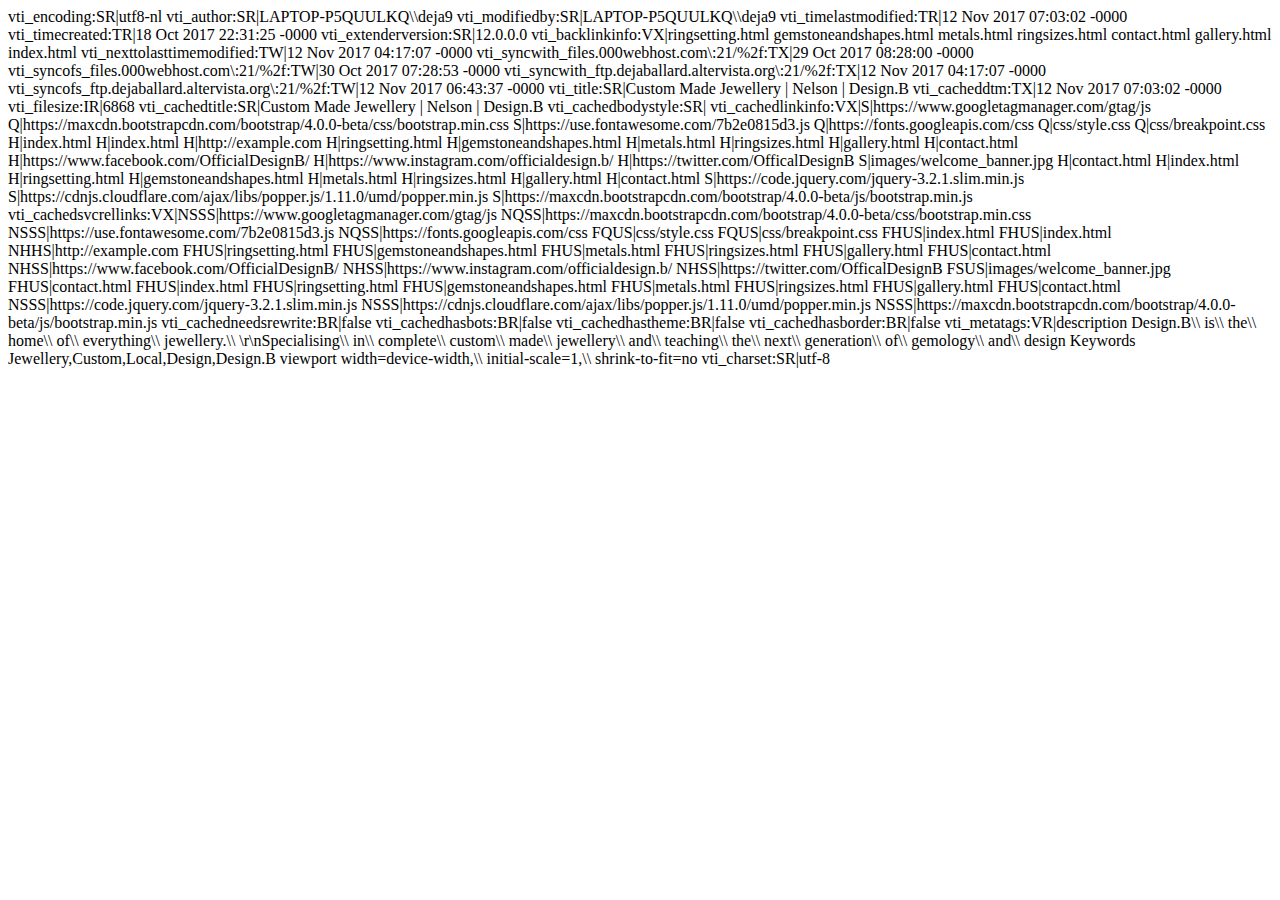
<file: _vti_cnf/index.html>
vti_encoding:SR|utf8-nl
vti_author:SR|LAPTOP-P5QUULKQ\\deja9
vti_modifiedby:SR|LAPTOP-P5QUULKQ\\deja9
vti_timelastmodified:TR|12 Nov 2017 07:03:02 -0000
vti_timecreated:TR|18 Oct 2017 22:31:25 -0000
vti_extenderversion:SR|12.0.0.0
vti_backlinkinfo:VX|ringsetting.html gemstoneandshapes.html metals.html ringsizes.html contact.html gallery.html index.html
vti_nexttolasttimemodified:TW|12 Nov 2017 04:17:07 -0000
vti_syncwith_files.000webhost.com\:21/%2f:TX|29 Oct 2017 08:28:00 -0000
vti_syncofs_files.000webhost.com\:21/%2f:TW|30 Oct 2017 07:28:53 -0000
vti_syncwith_ftp.dejaballard.altervista.org\:21/%2f:TX|12 Nov 2017 04:17:07 -0000
vti_syncofs_ftp.dejaballard.altervista.org\:21/%2f:TW|12 Nov 2017 06:43:37 -0000
vti_title:SR|Custom Made Jewellery | Nelson | Design.B
vti_cacheddtm:TX|12 Nov 2017 07:03:02 -0000
vti_filesize:IR|6868
vti_cachedtitle:SR|Custom Made Jewellery | Nelson | Design.B
vti_cachedbodystyle:SR|<body>
vti_cachedlinkinfo:VX|S|https://www.googletagmanager.com/gtag/js Q|https://maxcdn.bootstrapcdn.com/bootstrap/4.0.0-beta/css/bootstrap.min.css S|https://use.fontawesome.com/7b2e0815d3.js Q|https://fonts.googleapis.com/css Q|css/style.css Q|css/breakpoint.css H|index.html H|index.html H|http://example.com H|ringsetting.html H|gemstoneandshapes.html H|metals.html H|ringsizes.html H|gallery.html H|contact.html H|https://www.facebook.com/OfficialDesignB/ H|https://www.instagram.com/officialdesign.b/ H|https://twitter.com/OfficalDesignB S|images/welcome_banner.jpg H|contact.html H|index.html H|ringsetting.html H|gemstoneandshapes.html H|metals.html H|ringsizes.html H|gallery.html H|contact.html S|https://code.jquery.com/jquery-3.2.1.slim.min.js S|https://cdnjs.cloudflare.com/ajax/libs/popper.js/1.11.0/umd/popper.min.js S|https://maxcdn.bootstrapcdn.com/bootstrap/4.0.0-beta/js/bootstrap.min.js
vti_cachedsvcrellinks:VX|NSSS|https://www.googletagmanager.com/gtag/js NQSS|https://maxcdn.bootstrapcdn.com/bootstrap/4.0.0-beta/css/bootstrap.min.css NSSS|https://use.fontawesome.com/7b2e0815d3.js NQSS|https://fonts.googleapis.com/css FQUS|css/style.css FQUS|css/breakpoint.css FHUS|index.html FHUS|index.html NHHS|http://example.com FHUS|ringsetting.html FHUS|gemstoneandshapes.html FHUS|metals.html FHUS|ringsizes.html FHUS|gallery.html FHUS|contact.html NHSS|https://www.facebook.com/OfficialDesignB/ NHSS|https://www.instagram.com/officialdesign.b/ NHSS|https://twitter.com/OfficalDesignB FSUS|images/welcome_banner.jpg FHUS|contact.html FHUS|index.html FHUS|ringsetting.html FHUS|gemstoneandshapes.html FHUS|metals.html FHUS|ringsizes.html FHUS|gallery.html FHUS|contact.html NSSS|https://code.jquery.com/jquery-3.2.1.slim.min.js NSSS|https://cdnjs.cloudflare.com/ajax/libs/popper.js/1.11.0/umd/popper.min.js NSSS|https://maxcdn.bootstrapcdn.com/bootstrap/4.0.0-beta/js/bootstrap.min.js
vti_cachedneedsrewrite:BR|false
vti_cachedhasbots:BR|false
vti_cachedhastheme:BR|false
vti_cachedhasborder:BR|false
vti_metatags:VR|description Design.B\\ is\\ the\\ home\\ of\\ everything\\ jewellery.\\ \r\nSpecialising\\ in\\ complete\\ custom\\ made\\ jewellery\\ and\\ teaching\\ the\\ next\\ generation\\ of\\ gemology\\ and\\ design Keywords Jewellery,Custom,Local,Design,Design.B viewport width=device-width,\\ initial-scale=1,\\ shrink-to-fit=no
vti_charset:SR|utf-8
</file>
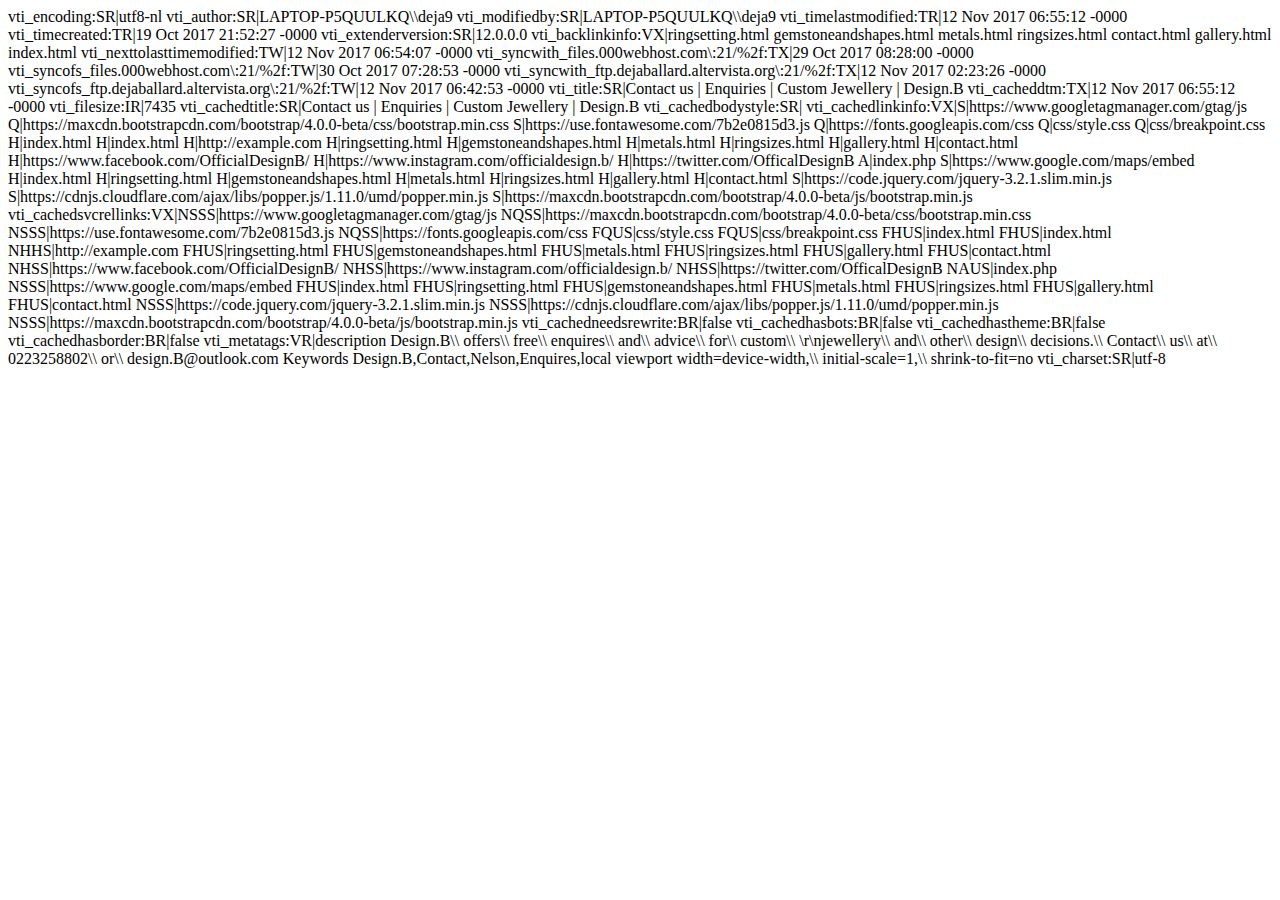
<file: _vti_cnf/contact.html>
vti_encoding:SR|utf8-nl
vti_author:SR|LAPTOP-P5QUULKQ\\deja9
vti_modifiedby:SR|LAPTOP-P5QUULKQ\\deja9
vti_timelastmodified:TR|12 Nov 2017 06:55:12 -0000
vti_timecreated:TR|19 Oct 2017 21:52:27 -0000
vti_extenderversion:SR|12.0.0.0
vti_backlinkinfo:VX|ringsetting.html gemstoneandshapes.html metals.html ringsizes.html contact.html gallery.html index.html
vti_nexttolasttimemodified:TW|12 Nov 2017 06:54:07 -0000
vti_syncwith_files.000webhost.com\:21/%2f:TX|29 Oct 2017 08:28:00 -0000
vti_syncofs_files.000webhost.com\:21/%2f:TW|30 Oct 2017 07:28:53 -0000
vti_syncwith_ftp.dejaballard.altervista.org\:21/%2f:TX|12 Nov 2017 02:23:26 -0000
vti_syncofs_ftp.dejaballard.altervista.org\:21/%2f:TW|12 Nov 2017 06:42:53 -0000
vti_title:SR|Contact us | Enquiries | Custom Jewellery | Design.B
vti_cacheddtm:TX|12 Nov 2017 06:55:12 -0000
vti_filesize:IR|7435
vti_cachedtitle:SR|Contact us | Enquiries | Custom Jewellery | Design.B
vti_cachedbodystyle:SR|<body>
vti_cachedlinkinfo:VX|S|https://www.googletagmanager.com/gtag/js Q|https://maxcdn.bootstrapcdn.com/bootstrap/4.0.0-beta/css/bootstrap.min.css S|https://use.fontawesome.com/7b2e0815d3.js Q|https://fonts.googleapis.com/css Q|css/style.css Q|css/breakpoint.css H|index.html H|index.html H|http://example.com H|ringsetting.html H|gemstoneandshapes.html H|metals.html H|ringsizes.html H|gallery.html H|contact.html H|https://www.facebook.com/OfficialDesignB/ H|https://www.instagram.com/officialdesign.b/ H|https://twitter.com/OfficalDesignB A|index.php S|https://www.google.com/maps/embed H|index.html H|ringsetting.html H|gemstoneandshapes.html H|metals.html H|ringsizes.html H|gallery.html H|contact.html S|https://code.jquery.com/jquery-3.2.1.slim.min.js S|https://cdnjs.cloudflare.com/ajax/libs/popper.js/1.11.0/umd/popper.min.js S|https://maxcdn.bootstrapcdn.com/bootstrap/4.0.0-beta/js/bootstrap.min.js
vti_cachedsvcrellinks:VX|NSSS|https://www.googletagmanager.com/gtag/js NQSS|https://maxcdn.bootstrapcdn.com/bootstrap/4.0.0-beta/css/bootstrap.min.css NSSS|https://use.fontawesome.com/7b2e0815d3.js NQSS|https://fonts.googleapis.com/css FQUS|css/style.css FQUS|css/breakpoint.css FHUS|index.html FHUS|index.html NHHS|http://example.com FHUS|ringsetting.html FHUS|gemstoneandshapes.html FHUS|metals.html FHUS|ringsizes.html FHUS|gallery.html FHUS|contact.html NHSS|https://www.facebook.com/OfficialDesignB/ NHSS|https://www.instagram.com/officialdesign.b/ NHSS|https://twitter.com/OfficalDesignB NAUS|index.php NSSS|https://www.google.com/maps/embed FHUS|index.html FHUS|ringsetting.html FHUS|gemstoneandshapes.html FHUS|metals.html FHUS|ringsizes.html FHUS|gallery.html FHUS|contact.html NSSS|https://code.jquery.com/jquery-3.2.1.slim.min.js NSSS|https://cdnjs.cloudflare.com/ajax/libs/popper.js/1.11.0/umd/popper.min.js NSSS|https://maxcdn.bootstrapcdn.com/bootstrap/4.0.0-beta/js/bootstrap.min.js
vti_cachedneedsrewrite:BR|false
vti_cachedhasbots:BR|false
vti_cachedhastheme:BR|false
vti_cachedhasborder:BR|false
vti_metatags:VR|description Design.B\\ offers\\ free\\ enquires\\ and\\ advice\\ for\\ custom\\ \r\njewellery\\ and\\ other\\ design\\ decisions.\\ Contact\\ us\\ at\\ 0223258802\\ or\\ design.B@outlook.com Keywords Design.B,Contact,Nelson,Enquires,local viewport width=device-width,\\ initial-scale=1,\\ shrink-to-fit=no
vti_charset:SR|utf-8
</file>
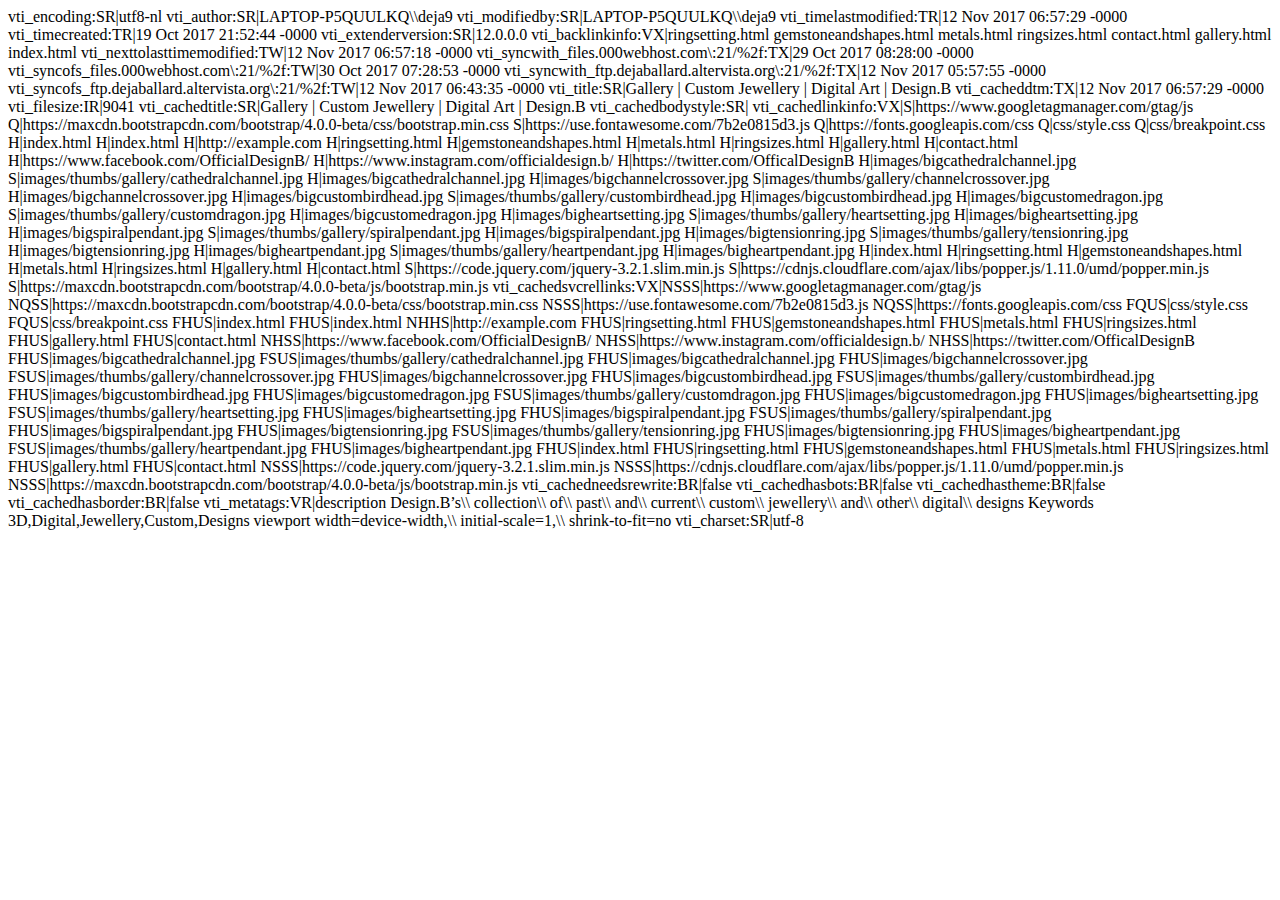
<file: _vti_cnf/gallery.html>
vti_encoding:SR|utf8-nl
vti_author:SR|LAPTOP-P5QUULKQ\\deja9
vti_modifiedby:SR|LAPTOP-P5QUULKQ\\deja9
vti_timelastmodified:TR|12 Nov 2017 06:57:29 -0000
vti_timecreated:TR|19 Oct 2017 21:52:44 -0000
vti_extenderversion:SR|12.0.0.0
vti_backlinkinfo:VX|ringsetting.html gemstoneandshapes.html metals.html ringsizes.html contact.html gallery.html index.html
vti_nexttolasttimemodified:TW|12 Nov 2017 06:57:18 -0000
vti_syncwith_files.000webhost.com\:21/%2f:TX|29 Oct 2017 08:28:00 -0000
vti_syncofs_files.000webhost.com\:21/%2f:TW|30 Oct 2017 07:28:53 -0000
vti_syncwith_ftp.dejaballard.altervista.org\:21/%2f:TX|12 Nov 2017 05:57:55 -0000
vti_syncofs_ftp.dejaballard.altervista.org\:21/%2f:TW|12 Nov 2017 06:43:35 -0000
vti_title:SR|Gallery | Custom Jewellery | Digital Art | Design.B
vti_cacheddtm:TX|12 Nov 2017 06:57:29 -0000
vti_filesize:IR|9041
vti_cachedtitle:SR|Gallery | Custom Jewellery | Digital Art | Design.B
vti_cachedbodystyle:SR|<body>
vti_cachedlinkinfo:VX|S|https://www.googletagmanager.com/gtag/js Q|https://maxcdn.bootstrapcdn.com/bootstrap/4.0.0-beta/css/bootstrap.min.css S|https://use.fontawesome.com/7b2e0815d3.js Q|https://fonts.googleapis.com/css Q|css/style.css Q|css/breakpoint.css H|index.html H|index.html H|http://example.com H|ringsetting.html H|gemstoneandshapes.html H|metals.html H|ringsizes.html H|gallery.html H|contact.html H|https://www.facebook.com/OfficialDesignB/ H|https://www.instagram.com/officialdesign.b/ H|https://twitter.com/OfficalDesignB H|images/bigcathedralchannel.jpg S|images/thumbs/gallery/cathedralchannel.jpg H|images/bigcathedralchannel.jpg H|images/bigchannelcrossover.jpg S|images/thumbs/gallery/channelcrossover.jpg H|images/bigchannelcrossover.jpg H|images/bigcustombirdhead.jpg S|images/thumbs/gallery/custombirdhead.jpg H|images/bigcustombirdhead.jpg H|images/bigcustomedragon.jpg S|images/thumbs/gallery/customdragon.jpg H|images/bigcustomedragon.jpg H|images/bigheartsetting.jpg S|images/thumbs/gallery/heartsetting.jpg H|images/bigheartsetting.jpg H|images/bigspiralpendant.jpg S|images/thumbs/gallery/spiralpendant.jpg H|images/bigspiralpendant.jpg H|images/bigtensionring.jpg S|images/thumbs/gallery/tensionring.jpg H|images/bigtensionring.jpg H|images/bigheartpendant.jpg S|images/thumbs/gallery/heartpendant.jpg H|images/bigheartpendant.jpg H|index.html H|ringsetting.html H|gemstoneandshapes.html H|metals.html H|ringsizes.html H|gallery.html H|contact.html S|https://code.jquery.com/jquery-3.2.1.slim.min.js S|https://cdnjs.cloudflare.com/ajax/libs/popper.js/1.11.0/umd/popper.min.js S|https://maxcdn.bootstrapcdn.com/bootstrap/4.0.0-beta/js/bootstrap.min.js
vti_cachedsvcrellinks:VX|NSSS|https://www.googletagmanager.com/gtag/js NQSS|https://maxcdn.bootstrapcdn.com/bootstrap/4.0.0-beta/css/bootstrap.min.css NSSS|https://use.fontawesome.com/7b2e0815d3.js NQSS|https://fonts.googleapis.com/css FQUS|css/style.css FQUS|css/breakpoint.css FHUS|index.html FHUS|index.html NHHS|http://example.com FHUS|ringsetting.html FHUS|gemstoneandshapes.html FHUS|metals.html FHUS|ringsizes.html FHUS|gallery.html FHUS|contact.html NHSS|https://www.facebook.com/OfficialDesignB/ NHSS|https://www.instagram.com/officialdesign.b/ NHSS|https://twitter.com/OfficalDesignB FHUS|images/bigcathedralchannel.jpg FSUS|images/thumbs/gallery/cathedralchannel.jpg FHUS|images/bigcathedralchannel.jpg FHUS|images/bigchannelcrossover.jpg FSUS|images/thumbs/gallery/channelcrossover.jpg FHUS|images/bigchannelcrossover.jpg FHUS|images/bigcustombirdhead.jpg FSUS|images/thumbs/gallery/custombirdhead.jpg FHUS|images/bigcustombirdhead.jpg FHUS|images/bigcustomedragon.jpg FSUS|images/thumbs/gallery/customdragon.jpg FHUS|images/bigcustomedragon.jpg FHUS|images/bigheartsetting.jpg FSUS|images/thumbs/gallery/heartsetting.jpg FHUS|images/bigheartsetting.jpg FHUS|images/bigspiralpendant.jpg FSUS|images/thumbs/gallery/spiralpendant.jpg FHUS|images/bigspiralpendant.jpg FHUS|images/bigtensionring.jpg FSUS|images/thumbs/gallery/tensionring.jpg FHUS|images/bigtensionring.jpg FHUS|images/bigheartpendant.jpg FSUS|images/thumbs/gallery/heartpendant.jpg FHUS|images/bigheartpendant.jpg FHUS|index.html FHUS|ringsetting.html FHUS|gemstoneandshapes.html FHUS|metals.html FHUS|ringsizes.html FHUS|gallery.html FHUS|contact.html NSSS|https://code.jquery.com/jquery-3.2.1.slim.min.js NSSS|https://cdnjs.cloudflare.com/ajax/libs/popper.js/1.11.0/umd/popper.min.js NSSS|https://maxcdn.bootstrapcdn.com/bootstrap/4.0.0-beta/js/bootstrap.min.js
vti_cachedneedsrewrite:BR|false
vti_cachedhasbots:BR|false
vti_cachedhastheme:BR|false
vti_cachedhasborder:BR|false
vti_metatags:VR|description Design.B’s\\ collection\\ of\\ past\\ and\\ current\\ custom\\ jewellery\\ and\\ other\\ digital\\ designs Keywords 3D,Digital,Jewellery,Custom,Designs viewport width=device-width,\\ initial-scale=1,\\ shrink-to-fit=no
vti_charset:SR|utf-8
</file>
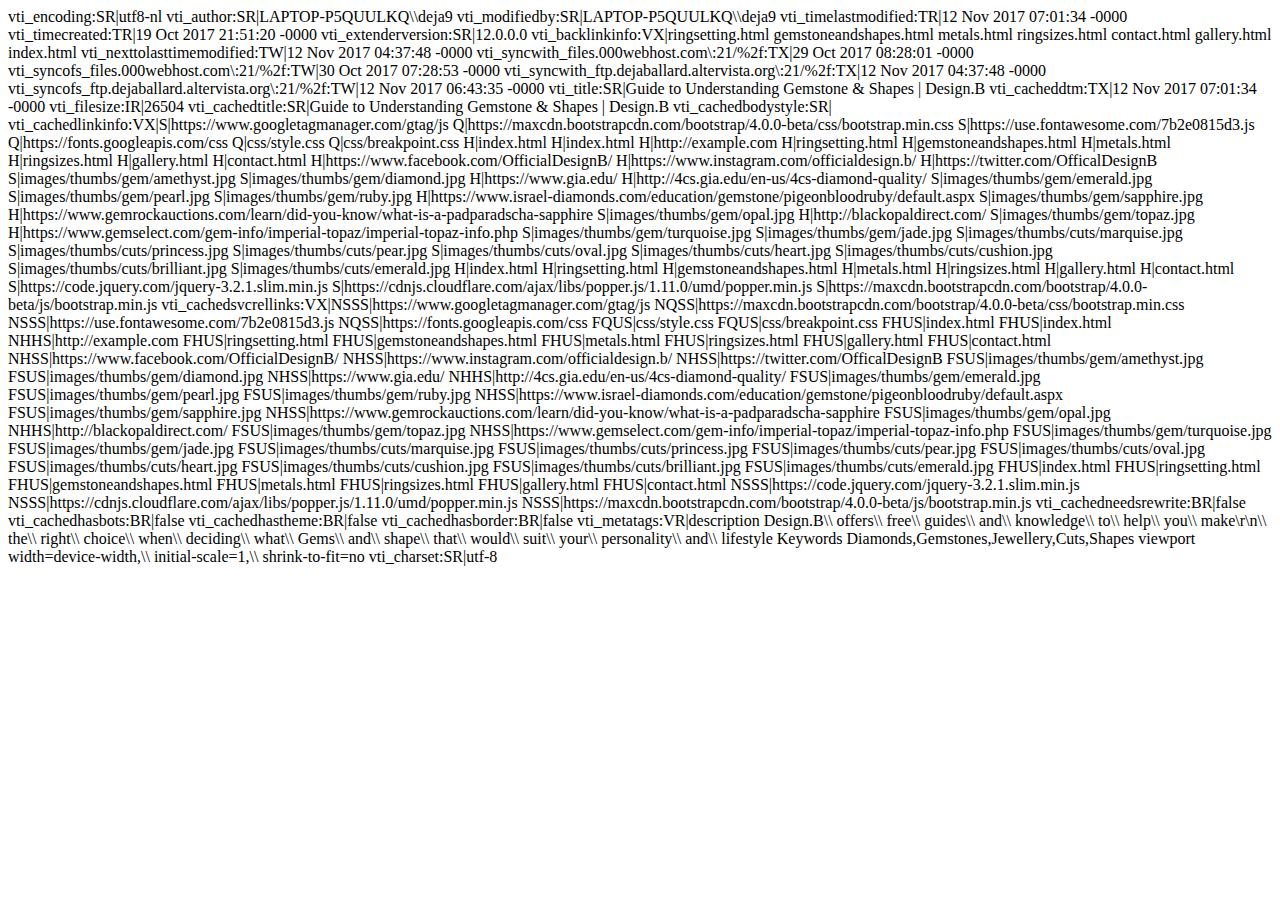
<file: _vti_cnf/gemstoneandshapes.html>
vti_encoding:SR|utf8-nl
vti_author:SR|LAPTOP-P5QUULKQ\\deja9
vti_modifiedby:SR|LAPTOP-P5QUULKQ\\deja9
vti_timelastmodified:TR|12 Nov 2017 07:01:34 -0000
vti_timecreated:TR|19 Oct 2017 21:51:20 -0000
vti_extenderversion:SR|12.0.0.0
vti_backlinkinfo:VX|ringsetting.html gemstoneandshapes.html metals.html ringsizes.html contact.html gallery.html index.html
vti_nexttolasttimemodified:TW|12 Nov 2017 04:37:48 -0000
vti_syncwith_files.000webhost.com\:21/%2f:TX|29 Oct 2017 08:28:01 -0000
vti_syncofs_files.000webhost.com\:21/%2f:TW|30 Oct 2017 07:28:53 -0000
vti_syncwith_ftp.dejaballard.altervista.org\:21/%2f:TX|12 Nov 2017 04:37:48 -0000
vti_syncofs_ftp.dejaballard.altervista.org\:21/%2f:TW|12 Nov 2017 06:43:35 -0000
vti_title:SR|Guide to Understanding Gemstone & Shapes | Design.B
vti_cacheddtm:TX|12 Nov 2017 07:01:34 -0000
vti_filesize:IR|26504
vti_cachedtitle:SR|Guide to Understanding Gemstone & Shapes | Design.B
vti_cachedbodystyle:SR|<body>
vti_cachedlinkinfo:VX|S|https://www.googletagmanager.com/gtag/js Q|https://maxcdn.bootstrapcdn.com/bootstrap/4.0.0-beta/css/bootstrap.min.css S|https://use.fontawesome.com/7b2e0815d3.js Q|https://fonts.googleapis.com/css Q|css/style.css Q|css/breakpoint.css H|index.html H|index.html H|http://example.com H|ringsetting.html H|gemstoneandshapes.html H|metals.html H|ringsizes.html H|gallery.html H|contact.html H|https://www.facebook.com/OfficialDesignB/ H|https://www.instagram.com/officialdesign.b/ H|https://twitter.com/OfficalDesignB S|images/thumbs/gem/amethyst.jpg S|images/thumbs/gem/diamond.jpg H|https://www.gia.edu/ H|http://4cs.gia.edu/en-us/4cs-diamond-quality/ S|images/thumbs/gem/emerald.jpg S|images/thumbs/gem/pearl.jpg S|images/thumbs/gem/ruby.jpg H|https://www.israel-diamonds.com/education/gemstone/pigeonbloodruby/default.aspx S|images/thumbs/gem/sapphire.jpg H|https://www.gemrockauctions.com/learn/did-you-know/what-is-a-padparadscha-sapphire S|images/thumbs/gem/opal.jpg H|http://blackopaldirect.com/ S|images/thumbs/gem/topaz.jpg H|https://www.gemselect.com/gem-info/imperial-topaz/imperial-topaz-info.php S|images/thumbs/gem/turquoise.jpg S|images/thumbs/gem/jade.jpg S|images/thumbs/cuts/marquise.jpg S|images/thumbs/cuts/princess.jpg S|images/thumbs/cuts/pear.jpg S|images/thumbs/cuts/oval.jpg S|images/thumbs/cuts/heart.jpg S|images/thumbs/cuts/cushion.jpg S|images/thumbs/cuts/brilliant.jpg S|images/thumbs/cuts/emerald.jpg H|index.html H|ringsetting.html H|gemstoneandshapes.html H|metals.html H|ringsizes.html H|gallery.html H|contact.html S|https://code.jquery.com/jquery-3.2.1.slim.min.js S|https://cdnjs.cloudflare.com/ajax/libs/popper.js/1.11.0/umd/popper.min.js S|https://maxcdn.bootstrapcdn.com/bootstrap/4.0.0-beta/js/bootstrap.min.js
vti_cachedsvcrellinks:VX|NSSS|https://www.googletagmanager.com/gtag/js NQSS|https://maxcdn.bootstrapcdn.com/bootstrap/4.0.0-beta/css/bootstrap.min.css NSSS|https://use.fontawesome.com/7b2e0815d3.js NQSS|https://fonts.googleapis.com/css FQUS|css/style.css FQUS|css/breakpoint.css FHUS|index.html FHUS|index.html NHHS|http://example.com FHUS|ringsetting.html FHUS|gemstoneandshapes.html FHUS|metals.html FHUS|ringsizes.html FHUS|gallery.html FHUS|contact.html NHSS|https://www.facebook.com/OfficialDesignB/ NHSS|https://www.instagram.com/officialdesign.b/ NHSS|https://twitter.com/OfficalDesignB FSUS|images/thumbs/gem/amethyst.jpg FSUS|images/thumbs/gem/diamond.jpg NHSS|https://www.gia.edu/ NHHS|http://4cs.gia.edu/en-us/4cs-diamond-quality/ FSUS|images/thumbs/gem/emerald.jpg FSUS|images/thumbs/gem/pearl.jpg FSUS|images/thumbs/gem/ruby.jpg NHSS|https://www.israel-diamonds.com/education/gemstone/pigeonbloodruby/default.aspx FSUS|images/thumbs/gem/sapphire.jpg NHSS|https://www.gemrockauctions.com/learn/did-you-know/what-is-a-padparadscha-sapphire FSUS|images/thumbs/gem/opal.jpg NHHS|http://blackopaldirect.com/ FSUS|images/thumbs/gem/topaz.jpg NHSS|https://www.gemselect.com/gem-info/imperial-topaz/imperial-topaz-info.php FSUS|images/thumbs/gem/turquoise.jpg FSUS|images/thumbs/gem/jade.jpg FSUS|images/thumbs/cuts/marquise.jpg FSUS|images/thumbs/cuts/princess.jpg FSUS|images/thumbs/cuts/pear.jpg FSUS|images/thumbs/cuts/oval.jpg FSUS|images/thumbs/cuts/heart.jpg FSUS|images/thumbs/cuts/cushion.jpg FSUS|images/thumbs/cuts/brilliant.jpg FSUS|images/thumbs/cuts/emerald.jpg FHUS|index.html FHUS|ringsetting.html FHUS|gemstoneandshapes.html FHUS|metals.html FHUS|ringsizes.html FHUS|gallery.html FHUS|contact.html NSSS|https://code.jquery.com/jquery-3.2.1.slim.min.js NSSS|https://cdnjs.cloudflare.com/ajax/libs/popper.js/1.11.0/umd/popper.min.js NSSS|https://maxcdn.bootstrapcdn.com/bootstrap/4.0.0-beta/js/bootstrap.min.js
vti_cachedneedsrewrite:BR|false
vti_cachedhasbots:BR|false
vti_cachedhastheme:BR|false
vti_cachedhasborder:BR|false
vti_metatags:VR|description Design.B\\ offers\\ free\\ guides\\ and\\ knowledge\\ to\\ help\\ you\\ make\r\n\\ the\\ right\\ choice\\ when\\ deciding\\ what\\ Gems\\ and\\ shape\\ that\\ would\\ suit\\ your\\ personality\\ and\\ lifestyle Keywords Diamonds,Gemstones,Jewellery,Cuts,Shapes viewport width=device-width,\\ initial-scale=1,\\ shrink-to-fit=no
vti_charset:SR|utf-8
</file>
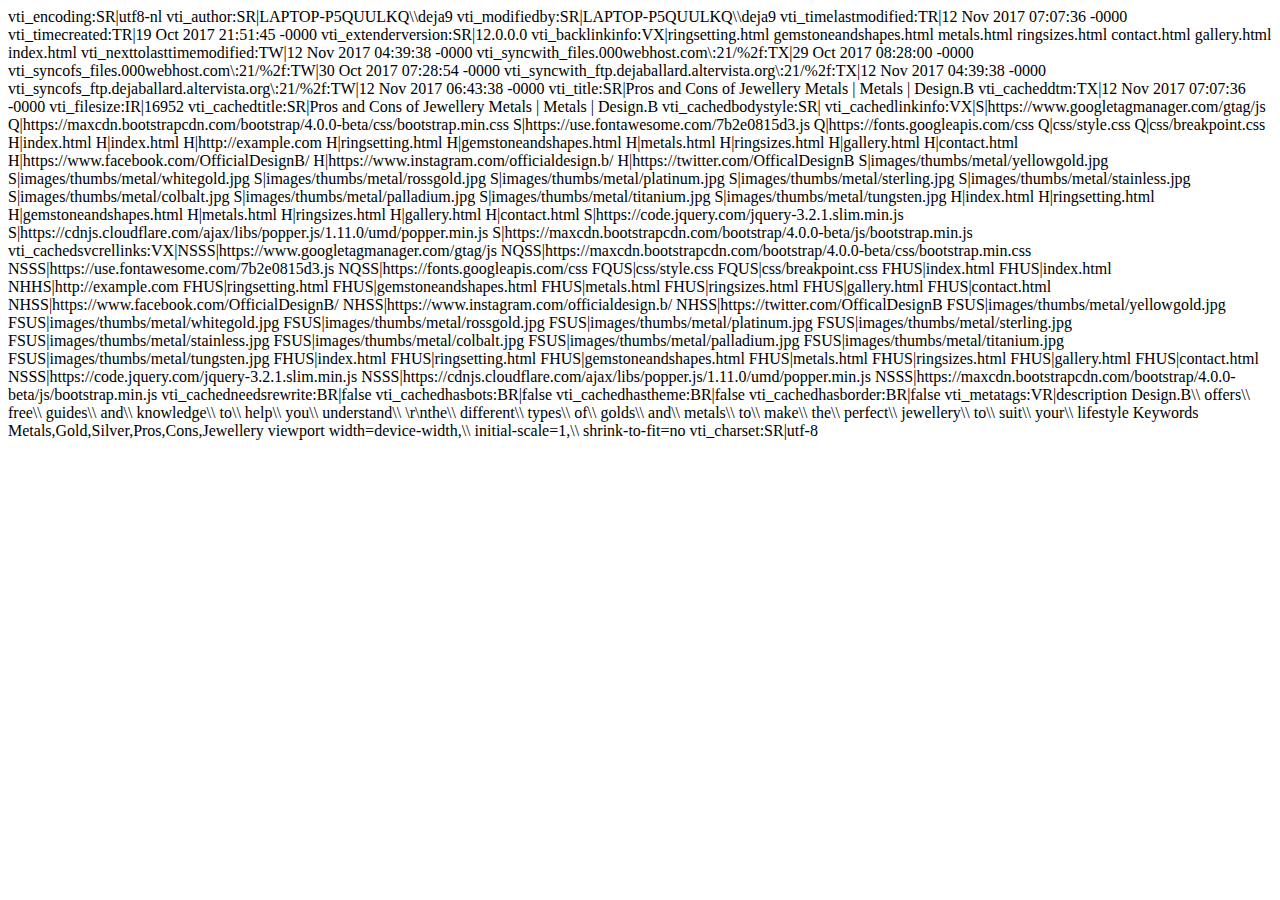
<file: _vti_cnf/metals.html>
vti_encoding:SR|utf8-nl
vti_author:SR|LAPTOP-P5QUULKQ\\deja9
vti_modifiedby:SR|LAPTOP-P5QUULKQ\\deja9
vti_timelastmodified:TR|12 Nov 2017 07:07:36 -0000
vti_timecreated:TR|19 Oct 2017 21:51:45 -0000
vti_extenderversion:SR|12.0.0.0
vti_backlinkinfo:VX|ringsetting.html gemstoneandshapes.html metals.html ringsizes.html contact.html gallery.html index.html
vti_nexttolasttimemodified:TW|12 Nov 2017 04:39:38 -0000
vti_syncwith_files.000webhost.com\:21/%2f:TX|29 Oct 2017 08:28:00 -0000
vti_syncofs_files.000webhost.com\:21/%2f:TW|30 Oct 2017 07:28:54 -0000
vti_syncwith_ftp.dejaballard.altervista.org\:21/%2f:TX|12 Nov 2017 04:39:38 -0000
vti_syncofs_ftp.dejaballard.altervista.org\:21/%2f:TW|12 Nov 2017 06:43:38 -0000
vti_title:SR|Pros and Cons of Jewellery Metals | Metals | Design.B
vti_cacheddtm:TX|12 Nov 2017 07:07:36 -0000
vti_filesize:IR|16952
vti_cachedtitle:SR|Pros and Cons of Jewellery Metals | Metals | Design.B
vti_cachedbodystyle:SR|<body>
vti_cachedlinkinfo:VX|S|https://www.googletagmanager.com/gtag/js Q|https://maxcdn.bootstrapcdn.com/bootstrap/4.0.0-beta/css/bootstrap.min.css S|https://use.fontawesome.com/7b2e0815d3.js Q|https://fonts.googleapis.com/css Q|css/style.css Q|css/breakpoint.css H|index.html H|index.html H|http://example.com H|ringsetting.html H|gemstoneandshapes.html H|metals.html H|ringsizes.html H|gallery.html H|contact.html H|https://www.facebook.com/OfficialDesignB/ H|https://www.instagram.com/officialdesign.b/ H|https://twitter.com/OfficalDesignB S|images/thumbs/metal/yellowgold.jpg S|images/thumbs/metal/whitegold.jpg S|images/thumbs/metal/rossgold.jpg S|images/thumbs/metal/platinum.jpg S|images/thumbs/metal/sterling.jpg S|images/thumbs/metal/stainless.jpg S|images/thumbs/metal/colbalt.jpg S|images/thumbs/metal/palladium.jpg S|images/thumbs/metal/titanium.jpg S|images/thumbs/metal/tungsten.jpg H|index.html H|ringsetting.html H|gemstoneandshapes.html H|metals.html H|ringsizes.html H|gallery.html H|contact.html S|https://code.jquery.com/jquery-3.2.1.slim.min.js S|https://cdnjs.cloudflare.com/ajax/libs/popper.js/1.11.0/umd/popper.min.js S|https://maxcdn.bootstrapcdn.com/bootstrap/4.0.0-beta/js/bootstrap.min.js
vti_cachedsvcrellinks:VX|NSSS|https://www.googletagmanager.com/gtag/js NQSS|https://maxcdn.bootstrapcdn.com/bootstrap/4.0.0-beta/css/bootstrap.min.css NSSS|https://use.fontawesome.com/7b2e0815d3.js NQSS|https://fonts.googleapis.com/css FQUS|css/style.css FQUS|css/breakpoint.css FHUS|index.html FHUS|index.html NHHS|http://example.com FHUS|ringsetting.html FHUS|gemstoneandshapes.html FHUS|metals.html FHUS|ringsizes.html FHUS|gallery.html FHUS|contact.html NHSS|https://www.facebook.com/OfficialDesignB/ NHSS|https://www.instagram.com/officialdesign.b/ NHSS|https://twitter.com/OfficalDesignB FSUS|images/thumbs/metal/yellowgold.jpg FSUS|images/thumbs/metal/whitegold.jpg FSUS|images/thumbs/metal/rossgold.jpg FSUS|images/thumbs/metal/platinum.jpg FSUS|images/thumbs/metal/sterling.jpg FSUS|images/thumbs/metal/stainless.jpg FSUS|images/thumbs/metal/colbalt.jpg FSUS|images/thumbs/metal/palladium.jpg FSUS|images/thumbs/metal/titanium.jpg FSUS|images/thumbs/metal/tungsten.jpg FHUS|index.html FHUS|ringsetting.html FHUS|gemstoneandshapes.html FHUS|metals.html FHUS|ringsizes.html FHUS|gallery.html FHUS|contact.html NSSS|https://code.jquery.com/jquery-3.2.1.slim.min.js NSSS|https://cdnjs.cloudflare.com/ajax/libs/popper.js/1.11.0/umd/popper.min.js NSSS|https://maxcdn.bootstrapcdn.com/bootstrap/4.0.0-beta/js/bootstrap.min.js
vti_cachedneedsrewrite:BR|false
vti_cachedhasbots:BR|false
vti_cachedhastheme:BR|false
vti_cachedhasborder:BR|false
vti_metatags:VR|description Design.B\\ offers\\ free\\ guides\\ and\\ knowledge\\ to\\ help\\ you\\ understand\\ \r\nthe\\ different\\ types\\ of\\ golds\\ and\\ metals\\ to\\ make\\ the\\ perfect\\ jewellery\\ to\\ suit\\ your\\ lifestyle Keywords Metals,Gold,Silver,Pros,Cons,Jewellery viewport width=device-width,\\ initial-scale=1,\\ shrink-to-fit=no
vti_charset:SR|utf-8
</file>
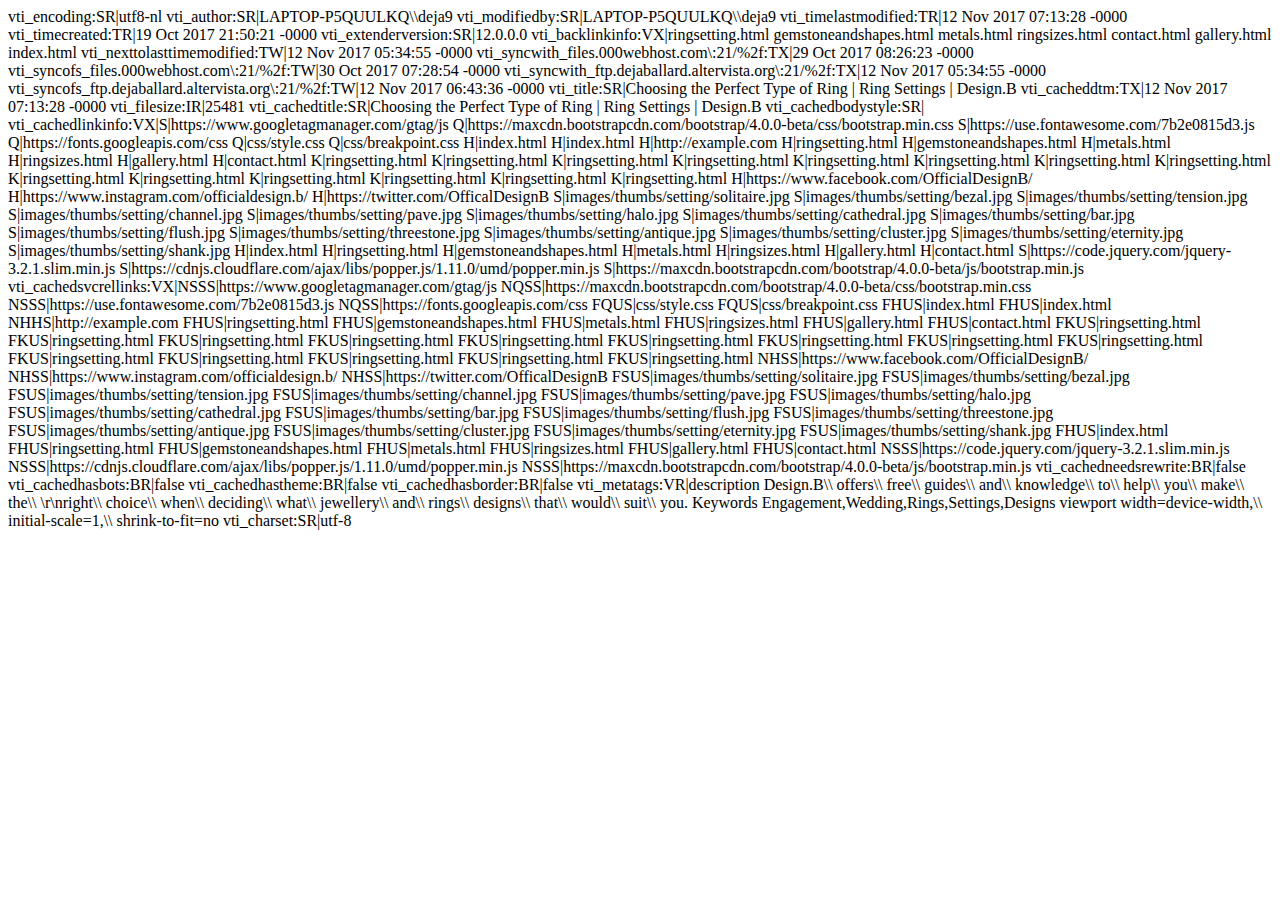
<file: _vti_cnf/ringsetting.html>
vti_encoding:SR|utf8-nl
vti_author:SR|LAPTOP-P5QUULKQ\\deja9
vti_modifiedby:SR|LAPTOP-P5QUULKQ\\deja9
vti_timelastmodified:TR|12 Nov 2017 07:13:28 -0000
vti_timecreated:TR|19 Oct 2017 21:50:21 -0000
vti_extenderversion:SR|12.0.0.0
vti_backlinkinfo:VX|ringsetting.html gemstoneandshapes.html metals.html ringsizes.html contact.html gallery.html index.html
vti_nexttolasttimemodified:TW|12 Nov 2017 05:34:55 -0000
vti_syncwith_files.000webhost.com\:21/%2f:TX|29 Oct 2017 08:26:23 -0000
vti_syncofs_files.000webhost.com\:21/%2f:TW|30 Oct 2017 07:28:54 -0000
vti_syncwith_ftp.dejaballard.altervista.org\:21/%2f:TX|12 Nov 2017 05:34:55 -0000
vti_syncofs_ftp.dejaballard.altervista.org\:21/%2f:TW|12 Nov 2017 06:43:36 -0000
vti_title:SR|Choosing the Perfect Type of Ring | Ring Settings | Design.B
vti_cacheddtm:TX|12 Nov 2017 07:13:28 -0000
vti_filesize:IR|25481
vti_cachedtitle:SR|Choosing the Perfect Type of Ring | Ring Settings | Design.B
vti_cachedbodystyle:SR|<body>
vti_cachedlinkinfo:VX|S|https://www.googletagmanager.com/gtag/js Q|https://maxcdn.bootstrapcdn.com/bootstrap/4.0.0-beta/css/bootstrap.min.css S|https://use.fontawesome.com/7b2e0815d3.js Q|https://fonts.googleapis.com/css Q|css/style.css Q|css/breakpoint.css H|index.html H|index.html H|http://example.com H|ringsetting.html H|gemstoneandshapes.html H|metals.html H|ringsizes.html H|gallery.html H|contact.html K|ringsetting.html K|ringsetting.html K|ringsetting.html K|ringsetting.html K|ringsetting.html K|ringsetting.html K|ringsetting.html K|ringsetting.html K|ringsetting.html K|ringsetting.html K|ringsetting.html K|ringsetting.html K|ringsetting.html K|ringsetting.html H|https://www.facebook.com/OfficialDesignB/ H|https://www.instagram.com/officialdesign.b/ H|https://twitter.com/OfficalDesignB S|images/thumbs/setting/solitaire.jpg S|images/thumbs/setting/bezal.jpg S|images/thumbs/setting/tension.jpg S|images/thumbs/setting/channel.jpg S|images/thumbs/setting/pave.jpg S|images/thumbs/setting/halo.jpg S|images/thumbs/setting/cathedral.jpg S|images/thumbs/setting/bar.jpg S|images/thumbs/setting/flush.jpg S|images/thumbs/setting/threestone.jpg S|images/thumbs/setting/antique.jpg S|images/thumbs/setting/cluster.jpg S|images/thumbs/setting/eternity.jpg S|images/thumbs/setting/shank.jpg H|index.html H|ringsetting.html H|gemstoneandshapes.html H|metals.html H|ringsizes.html H|gallery.html H|contact.html S|https://code.jquery.com/jquery-3.2.1.slim.min.js S|https://cdnjs.cloudflare.com/ajax/libs/popper.js/1.11.0/umd/popper.min.js S|https://maxcdn.bootstrapcdn.com/bootstrap/4.0.0-beta/js/bootstrap.min.js
vti_cachedsvcrellinks:VX|NSSS|https://www.googletagmanager.com/gtag/js NQSS|https://maxcdn.bootstrapcdn.com/bootstrap/4.0.0-beta/css/bootstrap.min.css NSSS|https://use.fontawesome.com/7b2e0815d3.js NQSS|https://fonts.googleapis.com/css FQUS|css/style.css FQUS|css/breakpoint.css FHUS|index.html FHUS|index.html NHHS|http://example.com FHUS|ringsetting.html FHUS|gemstoneandshapes.html FHUS|metals.html FHUS|ringsizes.html FHUS|gallery.html FHUS|contact.html FKUS|ringsetting.html FKUS|ringsetting.html FKUS|ringsetting.html FKUS|ringsetting.html FKUS|ringsetting.html FKUS|ringsetting.html FKUS|ringsetting.html FKUS|ringsetting.html FKUS|ringsetting.html FKUS|ringsetting.html FKUS|ringsetting.html FKUS|ringsetting.html FKUS|ringsetting.html FKUS|ringsetting.html NHSS|https://www.facebook.com/OfficialDesignB/ NHSS|https://www.instagram.com/officialdesign.b/ NHSS|https://twitter.com/OfficalDesignB FSUS|images/thumbs/setting/solitaire.jpg FSUS|images/thumbs/setting/bezal.jpg FSUS|images/thumbs/setting/tension.jpg FSUS|images/thumbs/setting/channel.jpg FSUS|images/thumbs/setting/pave.jpg FSUS|images/thumbs/setting/halo.jpg FSUS|images/thumbs/setting/cathedral.jpg FSUS|images/thumbs/setting/bar.jpg FSUS|images/thumbs/setting/flush.jpg FSUS|images/thumbs/setting/threestone.jpg FSUS|images/thumbs/setting/antique.jpg FSUS|images/thumbs/setting/cluster.jpg FSUS|images/thumbs/setting/eternity.jpg FSUS|images/thumbs/setting/shank.jpg FHUS|index.html FHUS|ringsetting.html FHUS|gemstoneandshapes.html FHUS|metals.html FHUS|ringsizes.html FHUS|gallery.html FHUS|contact.html NSSS|https://code.jquery.com/jquery-3.2.1.slim.min.js NSSS|https://cdnjs.cloudflare.com/ajax/libs/popper.js/1.11.0/umd/popper.min.js NSSS|https://maxcdn.bootstrapcdn.com/bootstrap/4.0.0-beta/js/bootstrap.min.js
vti_cachedneedsrewrite:BR|false
vti_cachedhasbots:BR|false
vti_cachedhastheme:BR|false
vti_cachedhasborder:BR|false
vti_metatags:VR|description Design.B\\ offers\\ free\\ guides\\ and\\ knowledge\\ to\\ help\\ you\\ make\\ the\\ \r\nright\\ choice\\ when\\ deciding\\ what\\ jewellery\\ and\\ rings\\ designs\\ that\\ would\\ suit\\ you. Keywords Engagement,Wedding,Rings,Settings,Designs viewport width=device-width,\\ initial-scale=1,\\ shrink-to-fit=no
vti_charset:SR|utf-8
</file>
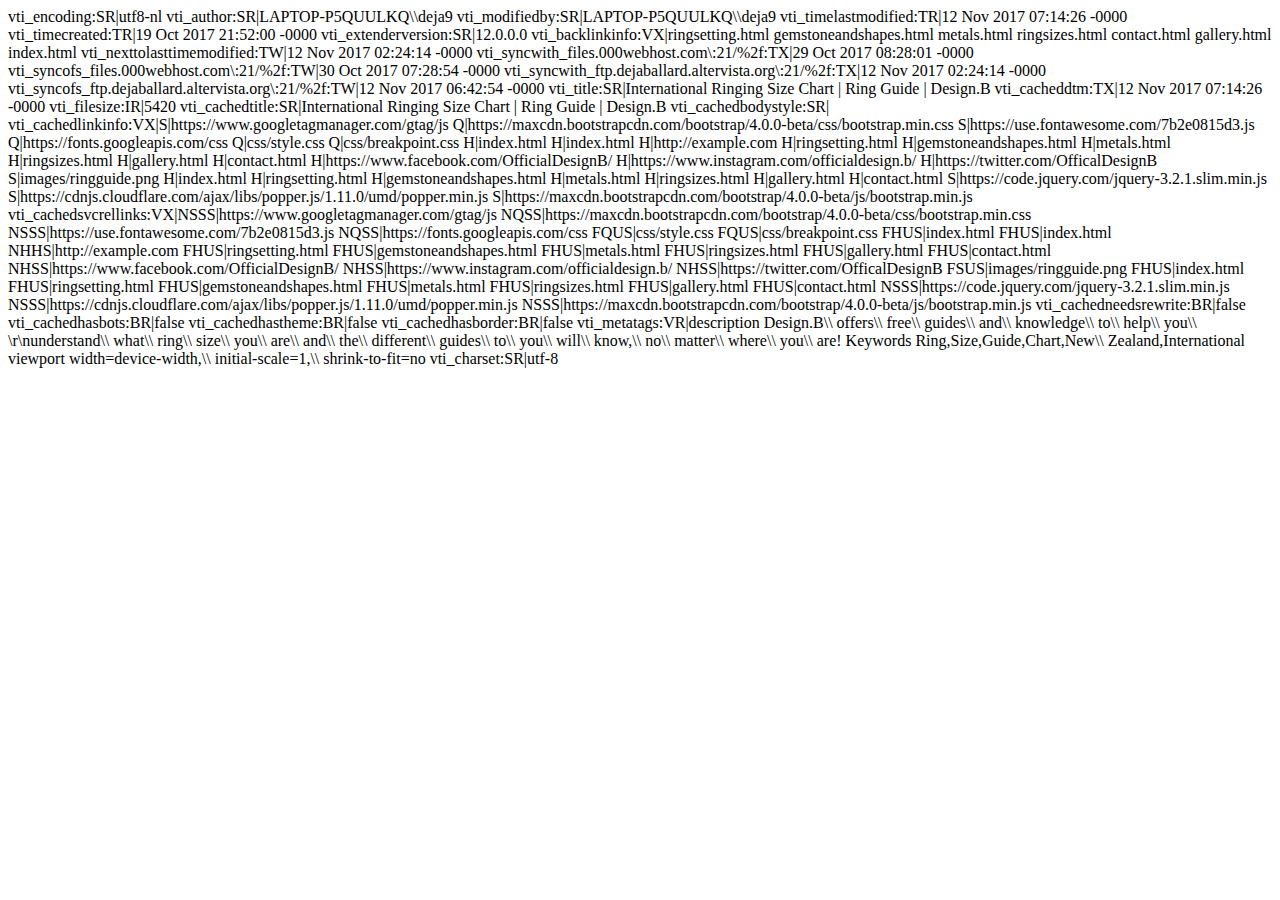
<file: _vti_cnf/ringsizes.html>
vti_encoding:SR|utf8-nl
vti_author:SR|LAPTOP-P5QUULKQ\\deja9
vti_modifiedby:SR|LAPTOP-P5QUULKQ\\deja9
vti_timelastmodified:TR|12 Nov 2017 07:14:26 -0000
vti_timecreated:TR|19 Oct 2017 21:52:00 -0000
vti_extenderversion:SR|12.0.0.0
vti_backlinkinfo:VX|ringsetting.html gemstoneandshapes.html metals.html ringsizes.html contact.html gallery.html index.html
vti_nexttolasttimemodified:TW|12 Nov 2017 02:24:14 -0000
vti_syncwith_files.000webhost.com\:21/%2f:TX|29 Oct 2017 08:28:01 -0000
vti_syncofs_files.000webhost.com\:21/%2f:TW|30 Oct 2017 07:28:54 -0000
vti_syncwith_ftp.dejaballard.altervista.org\:21/%2f:TX|12 Nov 2017 02:24:14 -0000
vti_syncofs_ftp.dejaballard.altervista.org\:21/%2f:TW|12 Nov 2017 06:42:54 -0000
vti_title:SR|International Ringing Size Chart | Ring Guide | Design.B
vti_cacheddtm:TX|12 Nov 2017 07:14:26 -0000
vti_filesize:IR|5420
vti_cachedtitle:SR|International Ringing Size Chart | Ring Guide | Design.B
vti_cachedbodystyle:SR|<body>
vti_cachedlinkinfo:VX|S|https://www.googletagmanager.com/gtag/js Q|https://maxcdn.bootstrapcdn.com/bootstrap/4.0.0-beta/css/bootstrap.min.css S|https://use.fontawesome.com/7b2e0815d3.js Q|https://fonts.googleapis.com/css Q|css/style.css Q|css/breakpoint.css H|index.html H|index.html H|http://example.com H|ringsetting.html H|gemstoneandshapes.html H|metals.html H|ringsizes.html H|gallery.html H|contact.html H|https://www.facebook.com/OfficialDesignB/ H|https://www.instagram.com/officialdesign.b/ H|https://twitter.com/OfficalDesignB S|images/ringguide.png H|index.html H|ringsetting.html H|gemstoneandshapes.html H|metals.html H|ringsizes.html H|gallery.html H|contact.html S|https://code.jquery.com/jquery-3.2.1.slim.min.js S|https://cdnjs.cloudflare.com/ajax/libs/popper.js/1.11.0/umd/popper.min.js S|https://maxcdn.bootstrapcdn.com/bootstrap/4.0.0-beta/js/bootstrap.min.js
vti_cachedsvcrellinks:VX|NSSS|https://www.googletagmanager.com/gtag/js NQSS|https://maxcdn.bootstrapcdn.com/bootstrap/4.0.0-beta/css/bootstrap.min.css NSSS|https://use.fontawesome.com/7b2e0815d3.js NQSS|https://fonts.googleapis.com/css FQUS|css/style.css FQUS|css/breakpoint.css FHUS|index.html FHUS|index.html NHHS|http://example.com FHUS|ringsetting.html FHUS|gemstoneandshapes.html FHUS|metals.html FHUS|ringsizes.html FHUS|gallery.html FHUS|contact.html NHSS|https://www.facebook.com/OfficialDesignB/ NHSS|https://www.instagram.com/officialdesign.b/ NHSS|https://twitter.com/OfficalDesignB FSUS|images/ringguide.png FHUS|index.html FHUS|ringsetting.html FHUS|gemstoneandshapes.html FHUS|metals.html FHUS|ringsizes.html FHUS|gallery.html FHUS|contact.html NSSS|https://code.jquery.com/jquery-3.2.1.slim.min.js NSSS|https://cdnjs.cloudflare.com/ajax/libs/popper.js/1.11.0/umd/popper.min.js NSSS|https://maxcdn.bootstrapcdn.com/bootstrap/4.0.0-beta/js/bootstrap.min.js
vti_cachedneedsrewrite:BR|false
vti_cachedhasbots:BR|false
vti_cachedhastheme:BR|false
vti_cachedhasborder:BR|false
vti_metatags:VR|description Design.B\\ offers\\ free\\ guides\\ and\\ knowledge\\ to\\ help\\ you\\ \r\nunderstand\\ what\\ ring\\ size\\ you\\ are\\ and\\ the\\ different\\ guides\\ to\\ you\\ will\\ know,\\ no\\ matter\\ where\\ you\\ are! Keywords Ring,Size,Guide,Chart,New\\ Zealand,International viewport width=device-width,\\ initial-scale=1,\\ shrink-to-fit=no
vti_charset:SR|utf-8
</file>
